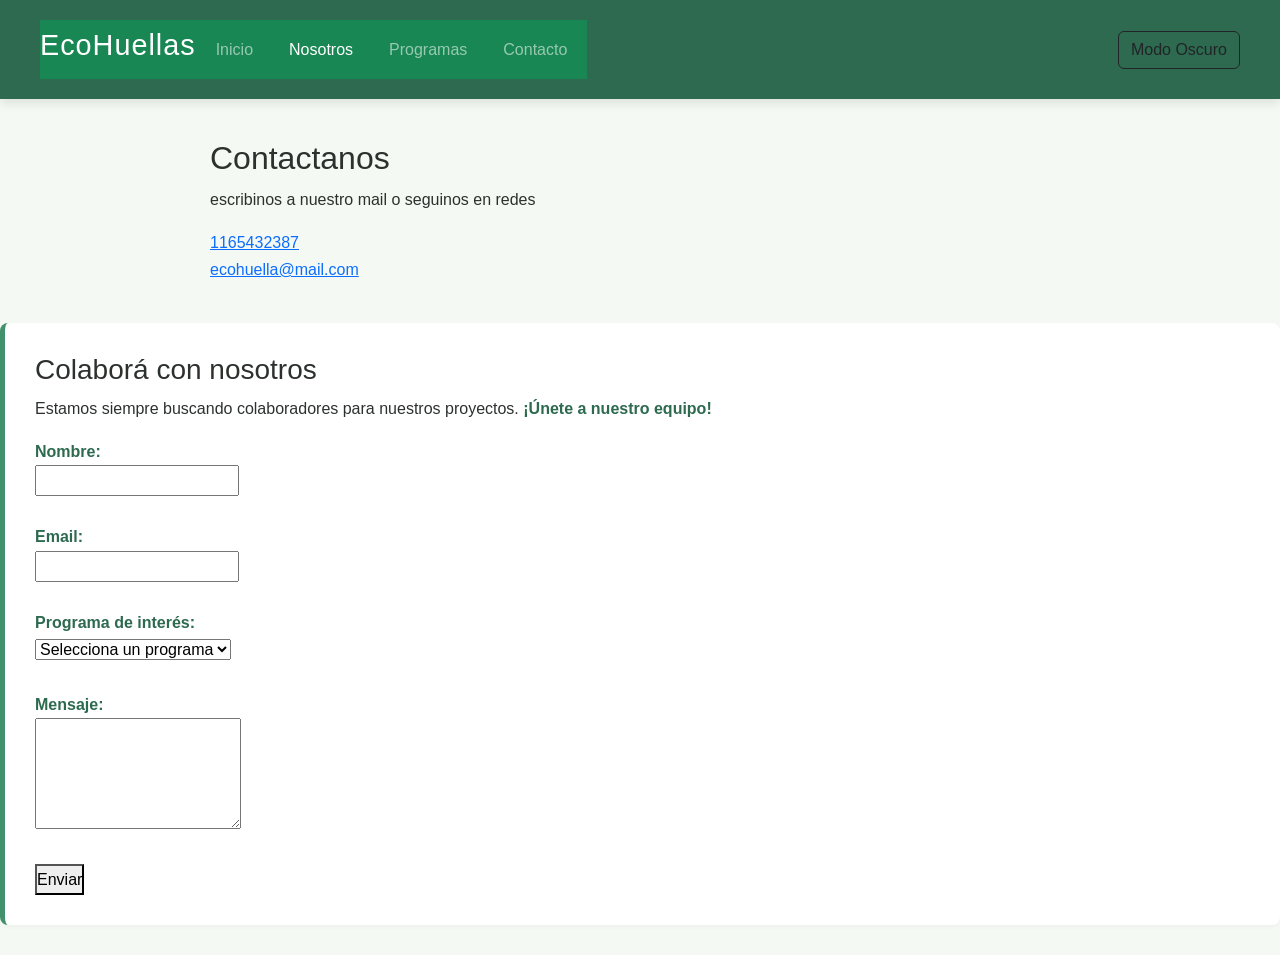
<file: contacto.html>
<!DOCTYPE html>
<html lang="es">
<head>
    <meta charset="UTF-8">
    <title>Contacto | EcoHuellas</title>
    <link href="https://cdn.jsdelivr.net/npm/bootstrap@5.3.8/dist/css/bootstrap.min.css" rel="stylesheet" integrity="sha384-sRIl4kxILFvY47J16cr9ZwB07vP4J8+LH7qKQnuqkuIAvNWLzeN8tE5YBujZqJLB" crossorigin="anonymous">
    <link rel="stylesheet" href="styles.css">
</head> 
<body>
    <header>
        <nav class="navbar navbar-expand-lg navbar-dark bg-success">
            <h1>EcoHuellas</h1>
        <div class="container">

            <button class="navbar-toggler" type="button"
                    data-bs-toggle="collapse"
                    data-bs-target="#menu">
                <span class="navbar-toggler-icon"></span>
            </button>

                <div class="collapse navbar-collapse" id="menu">
                    <ul class="navbar-nav ms-auto">
                        <li class="nav-item">
                            <a class="nav-link" href="index.html">Inicio</a>
                        </li>
                        <li class="nav-item">
                            <a class="nav-link active" href="nosotros.html">Nosotros</a>
                        </li>
                        <li class="nav-item">
                            <a class="nav-link" href="programas.html">Programas</a>
                        </li>
                        <li class="nav-item">
                            <a class="nav-link" href="contacto.html">Contacto</a>
                        </li>
                    </ul>
                </div>
            </div>
        </nav>
        <button id="btn-modo" class="btn btn-outline-dark ms-2"> Modo Oscuro</button>
    </header>

    <main>
        <h2>Contactanos</h2>
        <p>escribinos a nuestro mail o seguinos en redes</p>
        
        <a href="#"><i class="fa fa-phone"></i> 1165432387</a><br>
        <a href="#"><i class="fa fa-envelope"></i> ecohuella@mail.com</a>
    </main>

    <section>
        <h3>Colaborá con nosotros</h3>
        <p>Estamos siempre buscando colaboradores para nuestros proyectos. <strong>¡Únete a nuestro equipo!</p>
            
            <form action="/enviar" method="post">
                
                <label for="nombre">Nombre:</label><br>
                <input type="text" id="nombre" name="nombre" required><br><br>

                <label for="email">Email:</label><br>
                <input type="email" id="email" name="email" required><br><br>

                <label for="programa">Programa de interés:</label><br>
                <select id="programa" name="programa" required>
                    <option value="">Selecciona un programa</option>
                    <option value="pulmones-escolares">Pulmones Escolares</option>
                    <option value="guardianes-del-rio">Guardianes del Río</option>
                    <option value="taller-de-compostaje">Taller de Compostaje</option>
                </select><br><br>

                <label for="mensaje">Mensaje:</label><br>
                <textarea id="mensaje" name="mensaje" rows="4" required></textarea><br><br>

                <button type="submit">Enviar</button>

            </form>
    </section>
    <script src="https://cdn.jsdelivr.net/npm/bootstrap@5.3.3/dist/js/bootstrap.bundle.min.js"></script>
    <script src="MAIN.JS"></script>
</body>
</html>
</file>
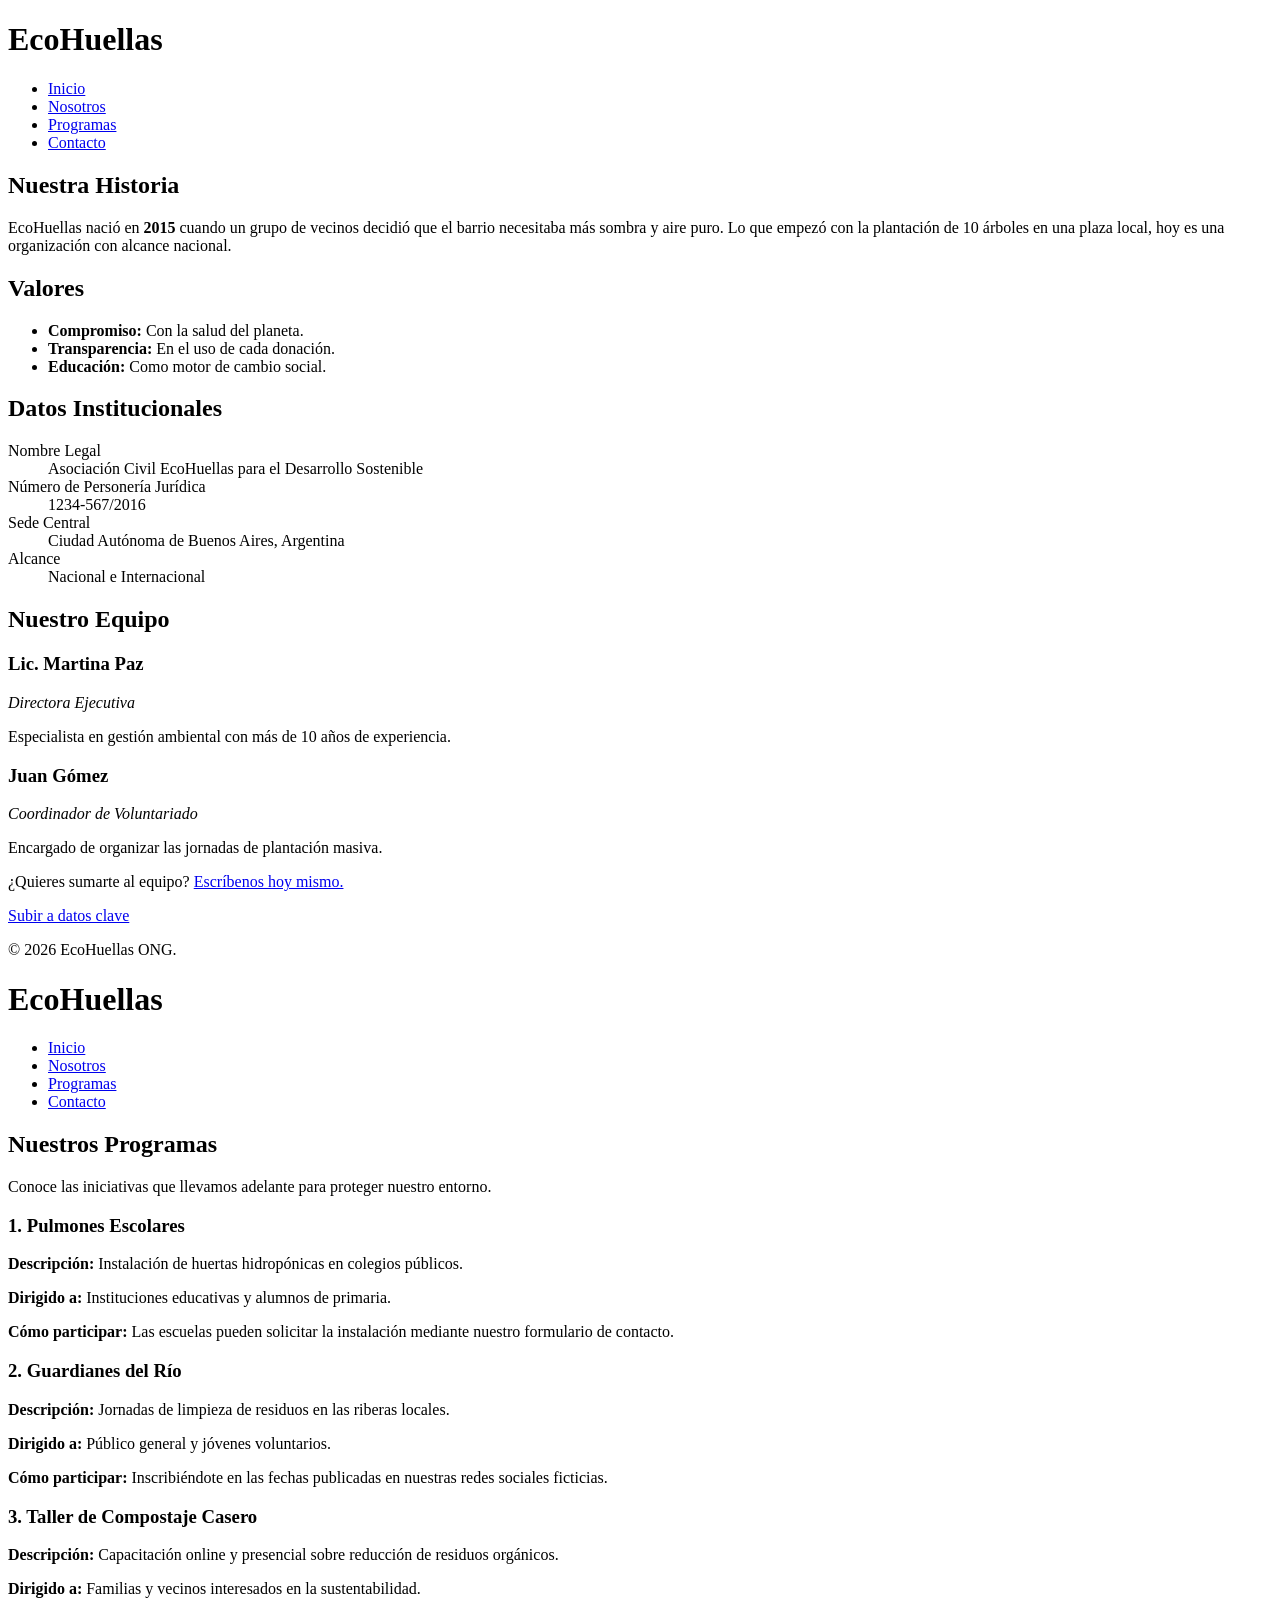
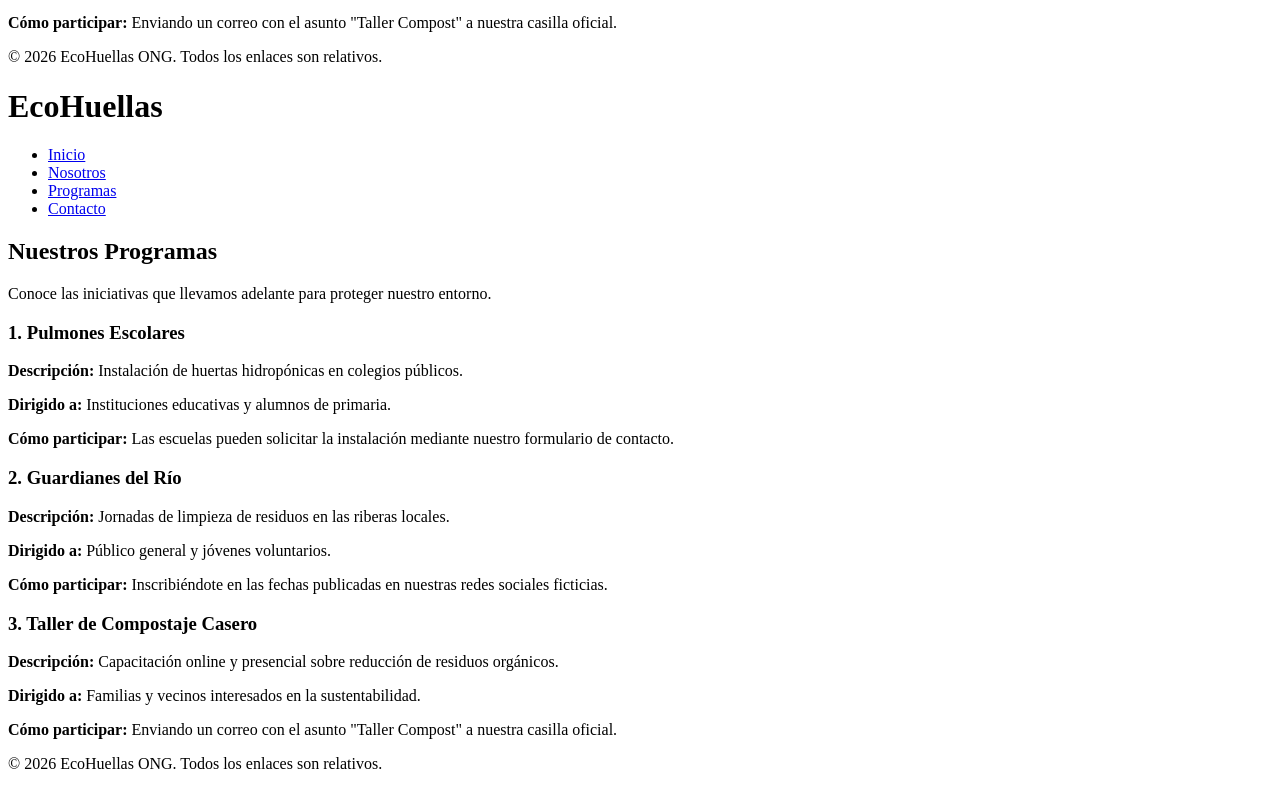
<file: ONGtrabajo1.html>
<!DOCTYPE html>
<html lang="es">
<head>
    <meta charset="UTF-8">
    <meta name="viewport" content="width=device-width, initial-scale=1.0">
    <title>Nosotros | EcoHuellas ONG</title>
</head>
<body>

    <header>
        <h1>EcoHuellas</h1>
        <nav>
            <ul>
                <li><a href="index.html">Inicio</a></li>
                <li><a href="nosotros.html">Nosotros</a></li>
                <li><a href="programas.html">Programas</a></li>
                <li><a href="contacto.html">Contacto</a></li>
            </ul>
        </nav>
    </header>

    <main>
        <section>
            <h2>Nuestra Historia</h2>
            <p>EcoHuellas nació en <strong>2015</strong> cuando un grupo de vecinos decidió que el barrio necesitaba más sombra y aire puro. Lo que empezó con la plantación de 10 árboles en una plaza local, hoy es una organización con alcance nacional.</p>
        </section>

        <section>
            <h2>Valores</h2>
            <ul>
                <li><strong>Compromiso:</strong> Con la salud del planeta.</li>
                <li><strong>Transparencia:</strong> En el uso de cada donación.</li>
                <li><strong>Educación:</strong> Como motor de cambio social.</li>
            </ul>
        </section>

        <section id="datos-institucionales">
            <h2>Datos Institucionales</h2>
            <dl>
                <dt>Nombre Legal</dt>
                <dd>Asociación Civil EcoHuellas para el Desarrollo Sostenible</dd>
                
                <dt>Número de Personería Jurídica</dt>
                <dd>1234-567/2016</dd>
                
                <dt>Sede Central</dt>
                <dd>Ciudad Autónoma de Buenos Aires, Argentina</dd>
                
                <dt>Alcance</dt>
                <dd>Nacional e Internacional</dd>
            </dl>
        </section>

        <section>
            <h2>Nuestro Equipo</h2>
            <article>
                <h3>Lic. Martina Paz</h3>
                <p><em>Directora Ejecutiva</em></p>
                <p>Especialista en gestión ambiental con más de 10 años de experiencia.</p>
            </article>

            <article>
                <h3>Juan Gómez</h3>
                <p><em>Coordinador de Voluntariado</em></p>
                <p>Encargado de organizar las jornadas de plantación masiva.</p>
            </article>
        </section>
    </main>

    <aside>
        <p>¿Quieres sumarte al equipo? <a href="contacto.html">Escríbenos hoy mismo.</a></p>
    </aside>

    <footer>
        <p><a href="#datos-institucionales">Subir a datos clave</a></p>
        <p>&copy; 2026 EcoHuellas ONG.</p>
    </footer>

</body>
</html>

<!DOCTYPE html>
<html lang="es">
<head>
    <meta charset="UTF-8">
    <meta name="viewport" content="width=device-width, initial-scale=1.0">
    <title>Programas | EcoHuellas ONG</title>
</head>
<body>

    <header>
        <h1>EcoHuellas</h1>
        <nav>
            <ul>
                <li><a href="index.html">Inicio</a></li>
                <li><a href="nosotros.html">Nosotros</a></li>
                <li><a href="programas.html">Programas</a></li>
                <li><a href="contacto.html">Contacto</a></li>
            </ul>
        </nav>
    </header>

    <main>
        <section>
            <h2>Nuestros Programas</h2>
            <p>Conoce las iniciativas que llevamos adelante para proteger nuestro entorno.</p>

            <article>
                <h3>1. Pulmones Escolares</h3>
                <p><strong>Descripción:</strong> Instalación de huertas hidropónicas en colegios públicos.</p>
                <p><strong>Dirigido a:</strong> Instituciones educativas y alumnos de primaria.</p>
                <p><strong>Cómo participar:</strong> Las escuelas pueden solicitar la instalación mediante nuestro formulario de contacto.</p>
            </article>

            <article>
                <h3>2. Guardianes del Río</h3>
                <p><strong>Descripción:</strong> Jornadas de limpieza de residuos en las riberas locales.</p>
                <p><strong>Dirigido a:</strong> Público general y jóvenes voluntarios.</p>
                <p><strong>Cómo participar:</strong> Inscribiéndote en las fechas publicadas en nuestras redes sociales ficticias.</p>
            </article>

            <article>
                <h3>3. Taller de Compostaje Casero</h3>
                <p><strong>Descripción:</strong> Capacitación online y presencial sobre reducción de residuos orgánicos.</p>
                <p><strong>Dirigido a:</strong> Familias y vecinos interesados en la sustentabilidad.</p>
                <p><strong>Cómo participar:</strong> Enviando un correo con el asunto "Taller Compost" a nuestra casilla oficial.</p>
            </article>
        </section>
    </main>

    <footer>
        <p>&copy; 2026 EcoHuellas ONG. Todos los enlaces son relativos.</p>
    </footer>

</body>
</html>

<!DOCTYPE html>
<html lang="es">
<head>
    <meta charset="UTF-8">
    <meta name="viewport" content="width=device-width, initial-scale=1.0">
    <title>Programas | EcoHuellas ONG</title>
</head>
<body>

    <header>
        <h1>EcoHuellas</h1>
        <nav>
            <ul>
                <li><a href="index.html">Inicio</a></li>
                <li><a href="nosotros.html">Nosotros</a></li>
                <li><a href="programas.html">Programas</a></li>
                <li><a href="contacto.html">Contacto</a></li>
            </ul>
        </nav>
    </header>

    <main>
        <section>
            <h2>Nuestros Programas</h2>
            <p>Conoce las iniciativas que llevamos adelante para proteger nuestro entorno.</p>

            <article>
                <h3>1. Pulmones Escolares</h3>
                <p><strong>Descripción:</strong> Instalación de huertas hidropónicas en colegios públicos.</p>
                <p><strong>Dirigido a:</strong> Instituciones educativas y alumnos de primaria.</p>
                <p><strong>Cómo participar:</strong> Las escuelas pueden solicitar la instalación mediante nuestro formulario de contacto.</p>
            </article>

            <article>
                <h3>2. Guardianes del Río</h3>
                <p><strong>Descripción:</strong> Jornadas de limpieza de residuos en las riberas locales.</p>
                <p><strong>Dirigido a:</strong> Público general y jóvenes voluntarios.</p>
                <p><strong>Cómo participar:</strong> Inscribiéndote en las fechas publicadas en nuestras redes sociales ficticias.</p>
            </article>

            <article>
                <h3>3. Taller de Compostaje Casero</h3>
                <p><strong>Descripción:</strong> Capacitación online y presencial sobre reducción de residuos orgánicos.</p>
                <p><strong>Dirigido a:</strong> Familias y vecinos interesados en la sustentabilidad.</p>
                <p><strong>Cómo participar:</strong> Enviando un correo con el asunto "Taller Compost" a nuestra casilla oficial.</p>
            </article>
        </section>
    </main>

    <footer>
        <p>&copy; 2026 EcoHuellas ONG. Todos los enlaces son relativos.</p>
    </footer>

</body>
</html>
</file>
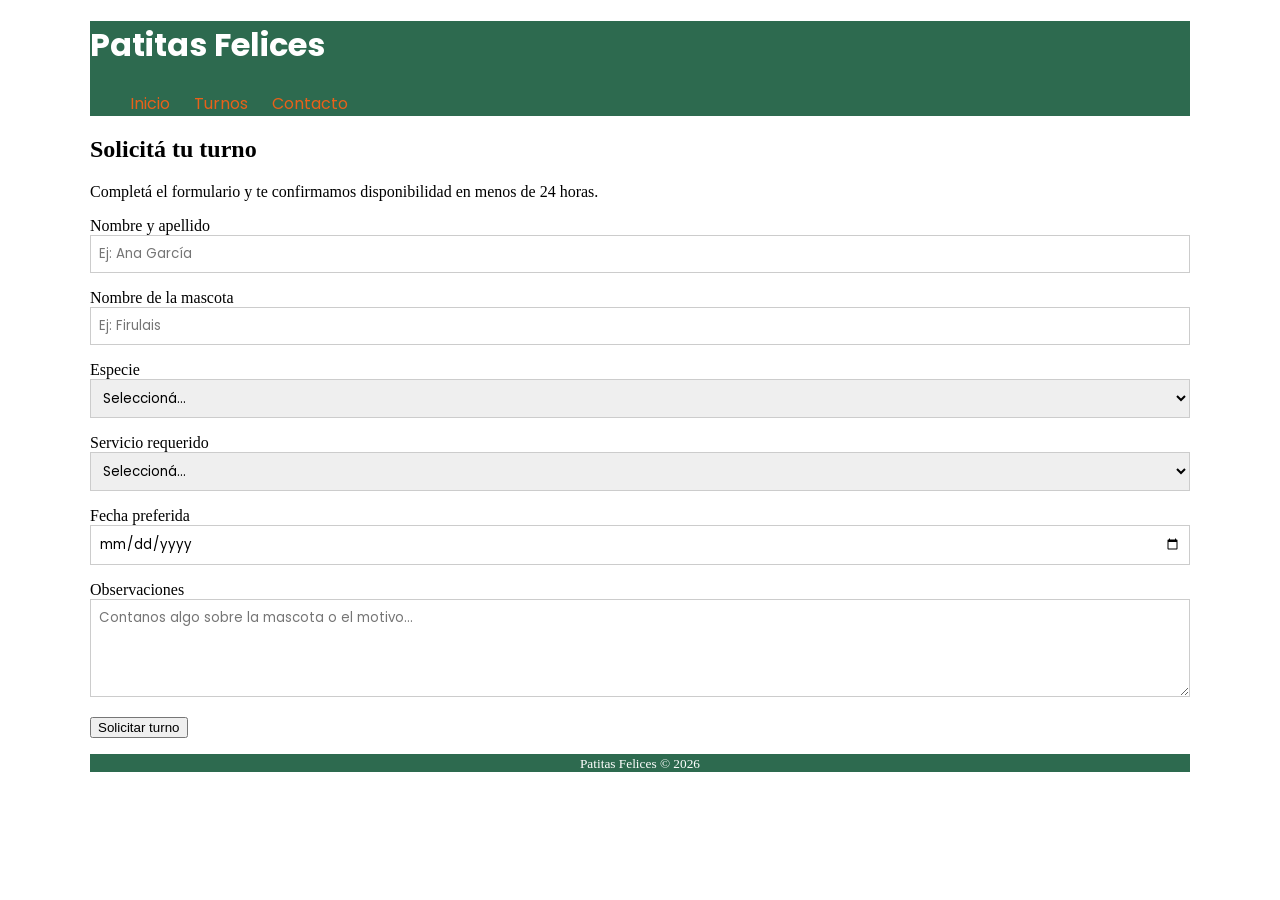
<file: veterinaria/turnos.html>
<!DOCTYPE html>
<html lang="es">

<head>
    <meta charset="UTF-8">
    <meta name="viewport" content="width=device-width, initial-scale=1.0">
    <title>Turnos — Patitas Felices</title>
    <link href="https://fonts.googleapis.com/css2?family=Poppins:ital,wght@0,100;0,200;0,300;0,400;0,500;0,600;0,700;0,800;0,900;1,100;1,200;1,300;1,400;1,500;1,600;1,700;1,800;1,900&display=swap" rel="stylesheet">
    <link href="styles.css" rel="stylesheet">
</head>

<body>
    <header>
        <h1>Patitas Felices</h1>
        <nav>
            <ul>
                <li><a href="index.html">Inicio</a></li>
                <li><a href="turnos.html">Turnos</a></li>
                <li><a href="contacto.html">Contacto</a></li>
            </ul>
        </nav>
    </header>
    <main>
        <h2>Solicitá tu turno</h2>
        <p>Completá el formulario y te confirmamos disponibilidad
            en menos de 24 horas.</p>
        <form action="#" method="post">
            <label for="nombre">Nombre y apellido</label>
            <input type="text" id="nombre" name="nombre" placeholder="Ej: Ana García" required>
            <label for="mascota">Nombre de la mascota</label>
            <input type="text" id="mascota" name="mascota" placeholder="Ej: Firulais" required>
            <label for="especie">Especie</label>
            <select id="especie" name="especie" required>
                <option value="">Seleccioná...</option>
                <option value="perro">Perro</option>
                <option value="gato">Gato</option>
                <option value="otro">Otro</option>
            </select>
            <label for="servicio">Servicio requerido</label>
            <select id="servicio" name="servicio" required>
                <option value="">Seleccioná...</option>
                <option value="consulta">Consulta general</option>
                <option value="peluqueria">Peluquería</option>
                <option value="cirugia">Cirugía</option>
            </select>
            <label for="fecha">Fecha preferida</label>
            <input type="date" id="fecha" name="fecha" required>
            <label for="observaciones">Observaciones</label>
            <textarea id="observaciones" name="observaciones" rows="4"
                placeholder="Contanos algo sobre la mascota o el motivo...">
</textarea>
            <button type="submit">Solicitar turno</button>
        </form>
    </main>
    <footer>
        <p><small>Patitas Felices &copy; 2026</small></p>
    </footer>
</body>

</html>
</file>
<file: styles.css>
:root {
    --verde-bosque: #1b4332;   /* Verde oscuro muy elegante para títulos y texto principal */
    --verde-hoja: #2d6a4f;     /* Verde intermedio para headers y elementos fuertes */
    --verde-vivo: #40916c;     /* Verde más claro para destacar enlaces o bordes */
    --verde-fondo: #f4f9f4;    /* Un blanco con un tinte sutil verde, muy limpio */
    --blanco: #ffffff;
    --oscuro-suave: #2d312e;   /* Color grisáceo/verde oscuro para que leer texto largo no canse */
}


* {
    margin: 0;
    padding: 0;
    box-sizing: border-box;
}

body {
    font-family: 'Segoe UI', Tahoma, Geneva, Verdana, sans-serif;
    background-color: var(--verde-fondo);
    color: var(--oscuro-suave);
    line-height: 1.7;
    padding: 0;
}


main {
    max-width: 900px;
    margin: 40px auto;
    padding: 0 20px;
}

header {
    background-color: var(--verde-hoja);
    color: var(--blanco);
    padding: 20px 40px;
    display: flex;
    justify-content: space-between;
    align-items: center;
    box-shadow: 0 4px 10px rgba(0, 0, 0, 0.1);
}

header h1 {
    font-size: 1.8rem;
    letter-spacing: 1px;
}

nav ul {
    list-style: none;
    display: flex;
    gap: 20px;
}

nav a {
    color: var(--blanco);
    text-decoration: none;
    font-weight: 600;
    font-size: 1rem;
    padding: 5px 10px;
    border-radius: 4px;
    transition: background-color 0.3s ease;
}

nav a:hover {
    background-color: var(--verde-vivo);
}


section {
    background-color: var(--blanco);
    margin-bottom: 30px;
    padding: 30px;
    border-radius: 8px;
    box-shadow: 0 2px 5px rgba(0,0,0,0.03);
    border-left: 5px solid var(--verde-vivo); /* Detalle estético verde al costado de cada sección */
}

section h2 {
    color: var(--verde-bosque);
    margin-bottom: 15px;
    font-size: 1.6rem;
    border-bottom: 2px solid #eaeea1; /* Subrayado sutil */
    padding-bottom: 5px;
}

section ul {
    list-style-position: inside;
    margin-top: 10px;
}

section ul li {
    margin-bottom: 8px;
}


strong {
    color: var(--verde-hoja);
}


article {
    background-color: #fafdfa;
    border: 1px solid #e1ebe1;
    padding: 15px;
    margin-top: 15px;
    border-radius: 6px;
}

article h3 {
    color: var(--verde-hoja);
    margin-bottom: 5px;
}


dl {
    display: grid;
    grid-template-columns: max-content 1fr;
    gap: 10px 20px;
}

dt {
    font-weight: bold;
    color: var(--verde-bosque);
}

dd {
    color: var(--oscuro-suave);
}

aside {
    background-color: var(--verde-bosque);
    color: var(--blanco);
    text-align: center;
    padding: 25px;
    max-width: 900px;
    margin: 40px auto;
    border-radius: 8px;
}

aside a {
    color: #ffd166; /* Un color amarillo cálido para que el link resalte fuerte */
    font-weight: bold;
    text-decoration: underline;
}

aside a:hover {
    color: var(--blanco);
}


footer {
    background-color: #2d312e;
    color: #b3b3b3;
    text-align: center;
    padding: 30px;
    margin-top: 50px;
    font-size: 0.9rem;
}

footer a {
    color: var(--verde-vivo);
    text-decoration: none;
    display: inline-block;
    margin-bottom: 10px;
}

footer a:hover {
    text-decoration: underline;
}

img {
    margin: 15px 0;
    max-width:40rem;
    max-height: 35rem;
}

/*
   FLEXBOX AVANZADO
 */

.equipo-flex {
    display: flex;
    flex-wrap: wrap;
    gap: 20px;
}

.equipo-flex article {
    flex: 1 1 300px;
    margin-top: 0;
}

/* 
   POSICIONAMIENTO
 */

header {
    position: sticky;
    top: 0;
    z-index: 1000;
}

/* 
   FLEXBOX AVANZADO
 */

.equipo-flex{
    display:flex;
    flex-wrap:wrap;
    gap:20px;
}

.equipo-flex article{
    flex:1 1 300px;
}

/* 
   POSICIONAMIENTO
 */

header{
    position:sticky;
    top:0;
    z-index:1000;
}

/* 
   MODO OSCURO
 */

body.dark-mode {
    background-color: #121212;
    color: #f5f5f5;
}


body.dark-mode header, 
body.dark-mode footer {
    background-color: #1a1a1a;
    border-color: #333;
}

body.dark-mode, .card-mb-4{
    background-color: #1e1e1e;
    color: #ffffff;
    border: 1px solid #333;
}
</file>
<file: veterinaria/styles.css>
* {
    box-sizing: border-box;
}

body{
    font-style: 'poppins';
    max-width: 1100px;
    margin: 0 auto;
}

header { 
    background-color: #2d6a4f;
    color: white;
}

header h1,a { 
    color: white;
    font-family: "Poppins", sans-serif;
    
}

nav ul{
    display: flex ;
    gap: 1.5rem;
    list-style: none;
}

nav a{
    color: #e8611a;
    text-decoration: none;
}

nav a:hover{
    color: #fff;
}

.servicios {
    display: flex;
    flex-wrap: wrap;
    gap: 1.5rem;
}

.card{
    padding: 1.5rem;
    border: solid;
    border-color: #2d6a4f;
    border-radius: 8px;

}

footer{
    background-color: #2d6a4f;
    color: white;
    text-align: center;
}

input, select, textarea{
    width: 100%;
    padding: 0.5rem;
    border: 1px solid #ccc;
    margin-bottom: 1rem;
    font-family: "Poppins", sans-serif;
}
</file>
